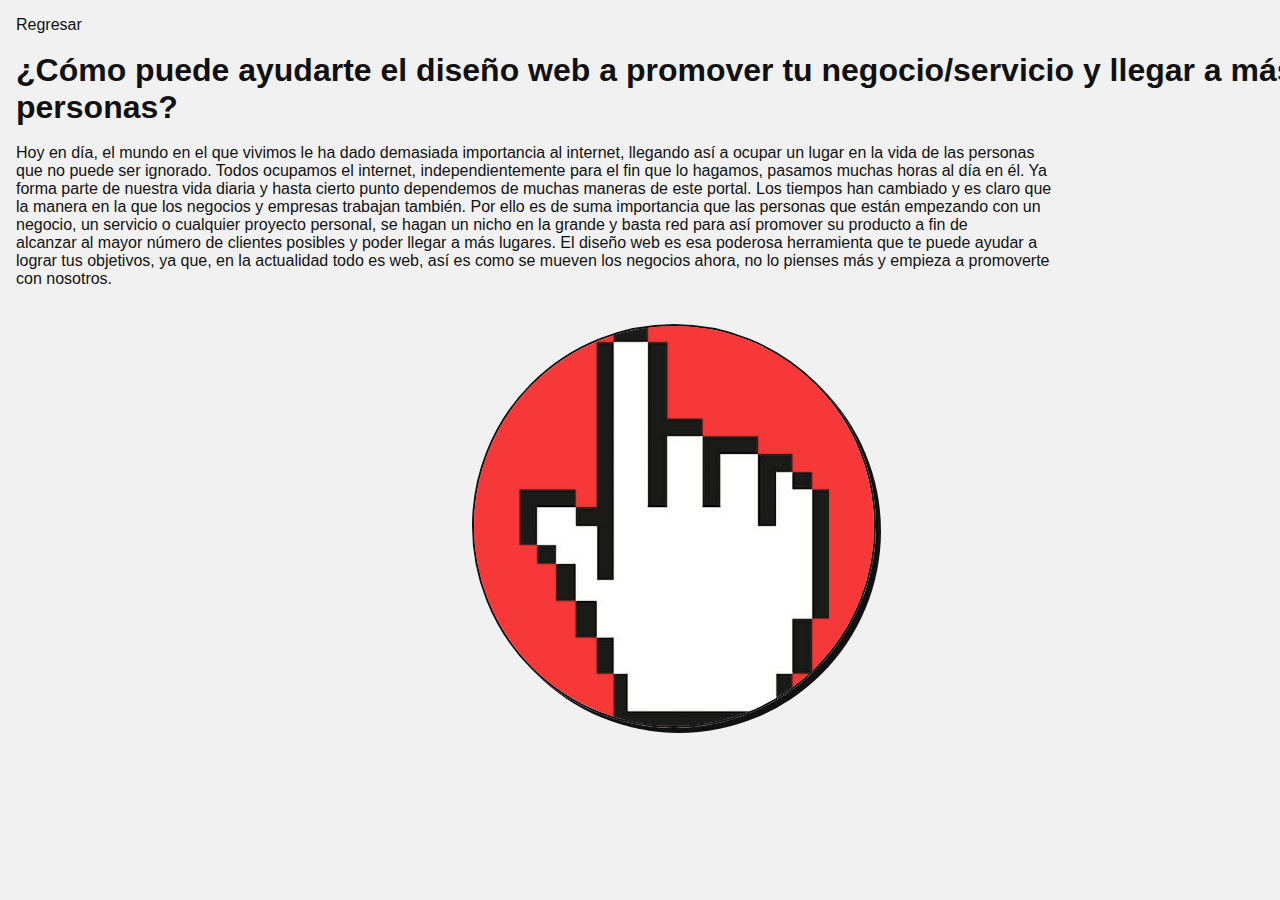
<file: Diseño web.html>
﻿<!DOCTYPE html>
<html lang="es">
    <head>
        <meta name="description" content="Sitio web que impulsa proyectos e ideas de empresarios con poca o nula experiencia"/>
        <meta name="author" content="Jonatan Emanuel Diaz Ramirez"/>
        <meta name="keywords" content="Empresarios, ideas, productos y servicioss"/>
        <meta charset="utf-8"/>
        <link rel="shorcut icon" type="image/x-icon" href="Imágenes/Logo.icon">
        <link rel="stylesheet" href="Css/Diseño web.css">
        <noscript>Lo sentimos, contenido no disponible</noscript>
        <title>
        El diseño web como herramienta
        </title>
    </head>
    <body>
        <!--div switch para el modo nocturno-->
        <div id="switch" class="switch">
<a href="./index.html">Regresar</a><br></br>
<h1>¿Cómo puede ayudarte el diseño web a promover tu negocio/servicio y llegar a más personas?</h1><br/>
<pre>
Hoy en día, el mundo en el que vivimos le ha dado demasiada importancia al internet, llegando así a ocupar un lugar en la vida de las personas
que no puede ser ignorado. Todos ocupamos el internet, independientemente para el fin que lo hagamos, pasamos muchas horas al día en él. Ya
forma parte de nuestra vida diaria y hasta cierto punto dependemos de muchas maneras de este portal. Los tiempos han cambiado y es claro que
la manera en la que los negocios y empresas trabajan también. Por ello es de suma importancia que las personas que están empezando con un
negocio, un servicio o cualquier proyecto personal, se hagan un nicho en la grande y basta red para así promover su producto a fin de
alcanzar al mayor número de clientes posibles y poder llegar a más lugares. El diseño web es esa poderosa herramienta que te puede ayudar a
lograr tus objetivos, ya que, en la actualidad todo es web, así es como se mueven los negocios ahora, no lo pienses más y empieza a promoverte
con nosotros.
</pre>
<br></br>
    <center>
    <img src="Imágenes/Dw.jpg" alt="Imagen no disponible"/>
    </center>
</div>
    </body>
    <script src="JS/DarkMode.js"></script>
</html>
</file>
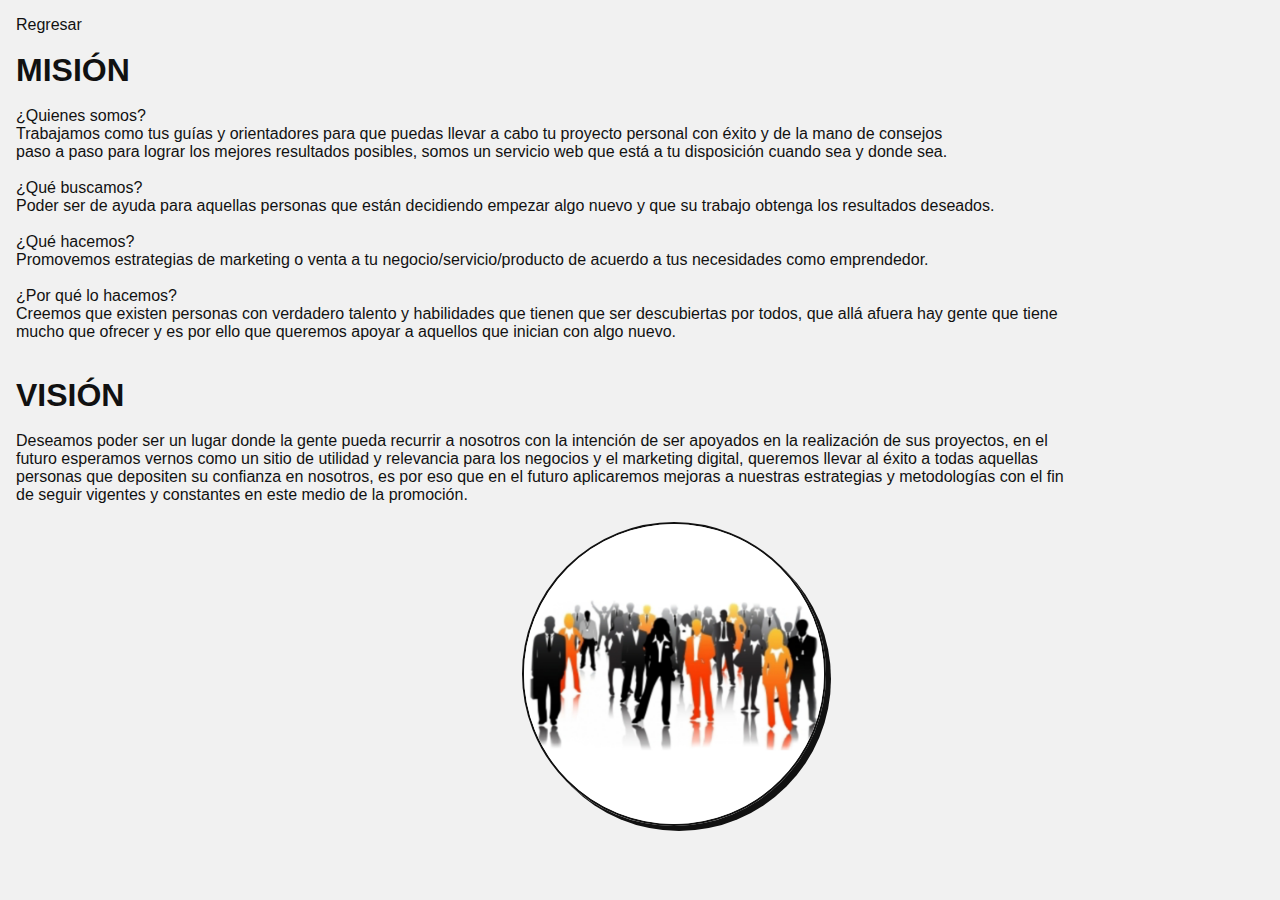
<file: Misión y visión.html>
﻿<!DOCTYPE html>
<html lang="es">
    <head>
        <meta name="description" content="Sitio web que impulsa proyectos e ideas de empresarios con poca o nula experiencia"/>
        <meta name="author" content="Jonatan Emanuel Diaz Ramirez"/>
        <meta name="keywords" content="Empresarios, ideas, productos y servicioss"/>
        <meta charset="utf-8"/>
        <link rel="shorcut icon" type="image/x-icon" href="Imágenes/Logo.icon"/>
        <link rel="stylesheet" href="Css/Misión y visión.css"/>
        <!--fuentes-->
        <link rel="preconnect" href="https://fonts.gstatic.com"/>
        <link href="https://fonts.googleapis.com/css2?family=Bebas+Neve&family=Noto+Sans&display=swap"/>
        <noscript>Lo sentimos, contenido no disponible</noscript>
        <title>
         Misión y visión
        </title>
    </head>
    <body>
<!--div switch para el modo nocturno-->
<div id="switch" class="switch">
<a href="./index.html">Regresar</a><br></br>
<h1>MISIÓN</h1><br/>
<pre>
¿Quienes somos?
Trabajamos como tus guías y orientadores para que puedas llevar a cabo tu proyecto personal con éxito y de la mano de consejos
paso a paso para lograr los mejores resultados posibles, somos un servicio web que está a tu disposición cuando sea y donde sea.

¿Qué buscamos?
Poder ser de ayuda para aquellas personas que están decidiendo empezar algo nuevo y que su trabajo obtenga los resultados deseados.

¿Qué hacemos?
Promovemos estrategias de marketing o venta a tu negocio/servicio/producto de acuerdo a tus necesidades como emprendedor.

¿Por qué lo hacemos?
Creemos que existen personas con verdadero talento y habilidades que tienen que ser descubiertas por todos, que allá afuera hay gente que tiene
mucho que ofrecer y es por ello que queremos apoyar a aquellos que inician con algo nuevo.
</pre>
<br></br>
<h2>VISIÓN</h2><br/>
<pre>
Deseamos poder ser un lugar donde la gente pueda recurrir a nosotros con la intención de ser apoyados en la realización de sus proyectos, en el
futuro esperamos vernos como un sitio de utilidad y relevancia para los negocios y el marketing digital, queremos llevar al éxito a todas aquellas
personas que depositen su confianza en nosotros, es por eso que en el futuro aplicaremos mejoras a nuestras estrategias y metodologías con el fin
de seguir vigentes y constantes en este medio de la promoción.
</pre>
<br/>
<center><img src="Imágenes/Gente.jpg" alt="Imagen no disponible"></center>
</div>
</body>
    <script src="JS/DarkMode.js"></script>
</html>
</file>
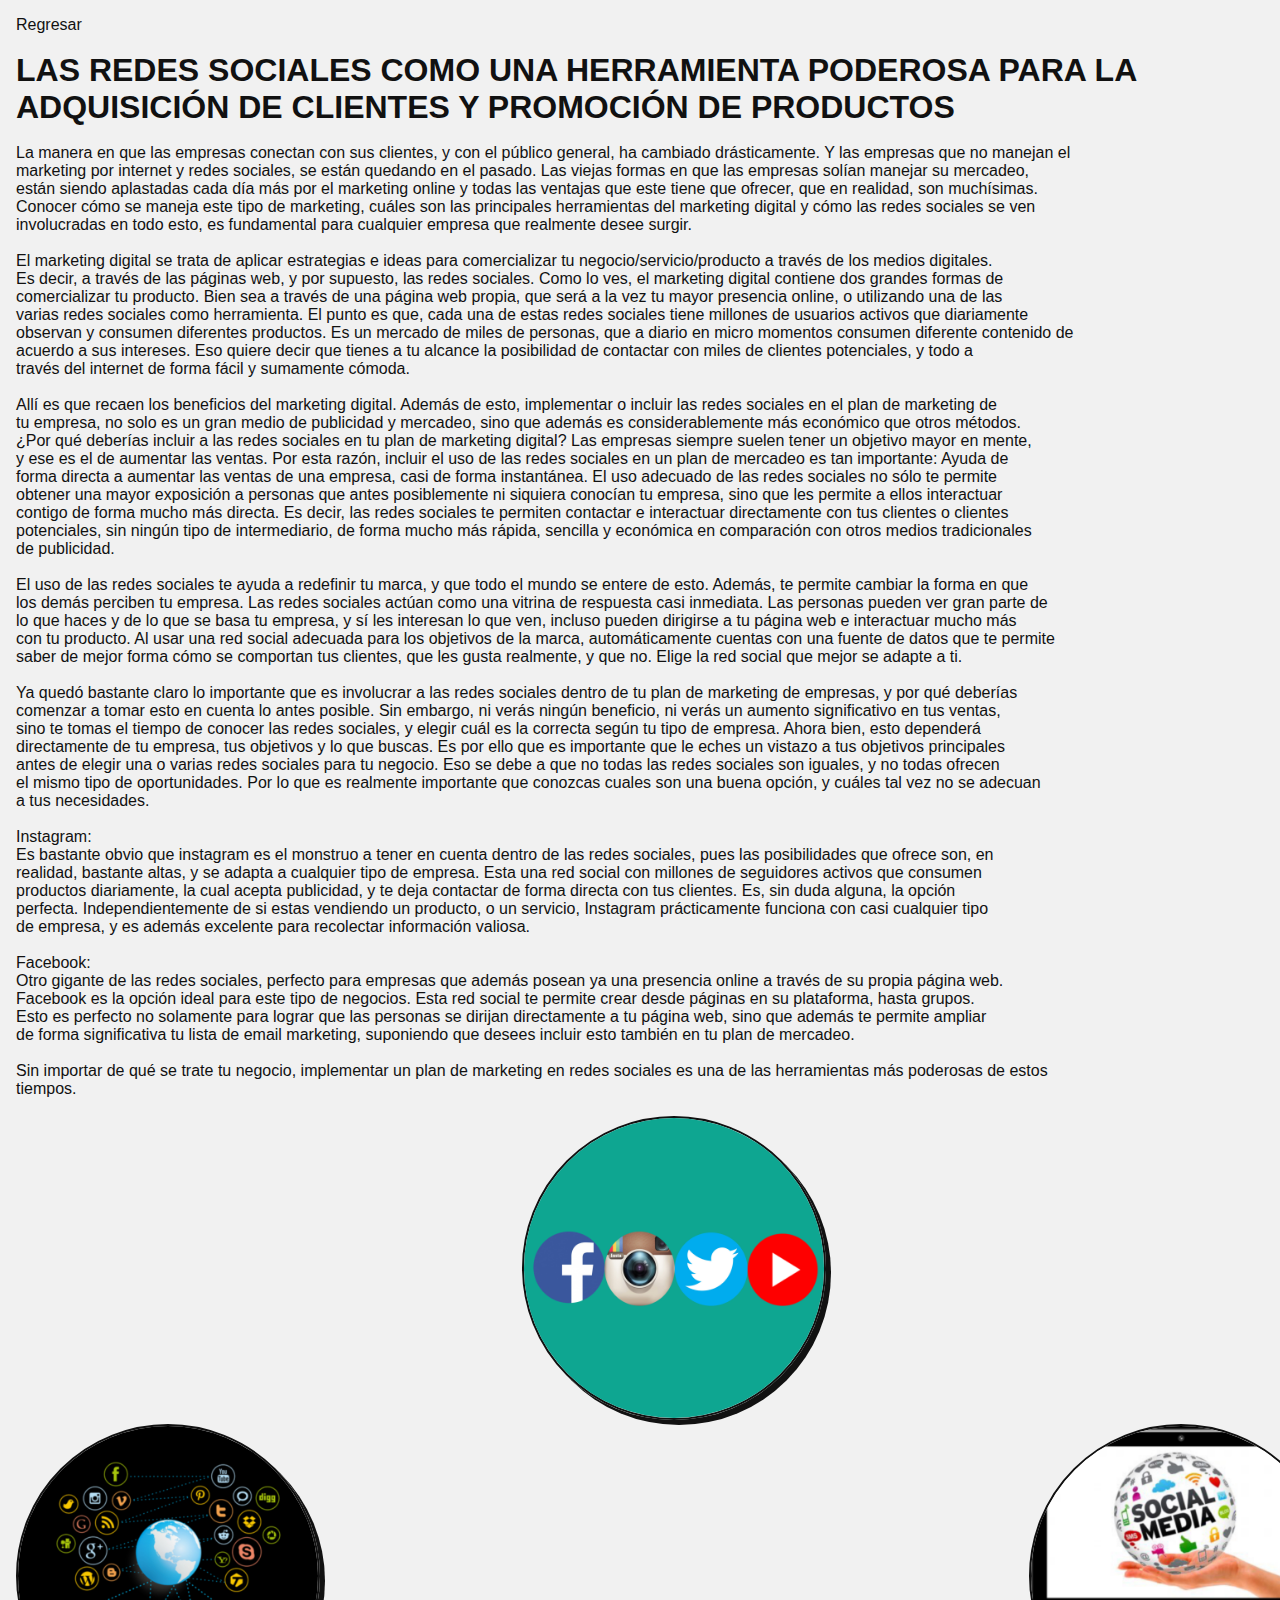
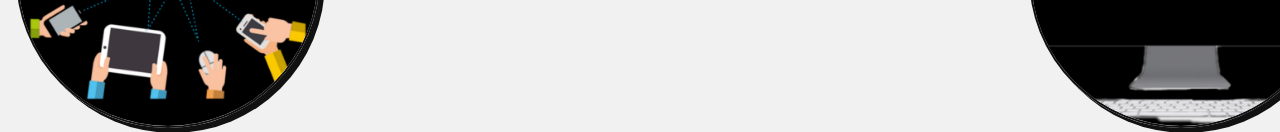
<file: Redes sociales.html>
﻿<!DOCTYPE html>
<html lang="es">
    <head>
        <meta name="description" content="Sitio web que impulsa proyectos e ideas de empresarios con poca o nula experiencia"/>
        <meta name="author" content="Jonatan Emanuel Diaz Ramirez"/>
        <meta name="keywords" content="Empresarios, ideas, productos y servicioss"/>
        <meta charset="utf-8"/>
        <link rel="shorcut icon" type="image/x-icon" href="Imágenes/Logo.icon">
        <link rel="stylesheet" href="Css/Redes sociales.css">
        <noscript>Lo sentimos, contenido no disponible</noscript>
        <title>
                Redes sociales
        </title>
    </head>
    <body>
        <!--div switch para el modo nocturno-->
        <div id="switch" class="switch">
        <a href="./index.html">Regresar</a><br></br>
        <h1>LAS REDES SOCIALES COMO UNA HERRAMIENTA PODEROSA PARA LA ADQUISICIÓN DE CLIENTES Y PROMOCIÓN DE PRODUCTOS</h1><br/>
<pre>
La manera en que las empresas conectan con sus clientes, y con el público general, ha cambiado drásticamente. Y las empresas que no manejan el
marketing por internet y redes sociales, se están quedando en el pasado. Las viejas formas en que las empresas solían manejar su mercadeo,
están siendo aplastadas cada día más por el marketing online y todas las ventajas que este tiene que ofrecer, que en realidad, son muchísimas.
Conocer cómo se maneja este tipo de marketing, cuáles son las principales herramientas del marketing digital y cómo las redes sociales se ven
involucradas en todo esto, es fundamental para cualquier empresa que realmente desee surgir. 

El marketing digital se trata de aplicar estrategias e ideas para comercializar tu negocio/servicio/producto a través de los medios digitales.
Es decir, a través de las páginas web, y por supuesto, las redes sociales. Como lo ves, el marketing digital contiene dos grandes formas de
comercializar tu producto. Bien sea a través de una página web propia, que será a la vez tu mayor presencia online, o utilizando una de las
varias redes sociales como herramienta. El punto es que, cada una de estas redes sociales tiene millones de usuarios activos que diariamente
observan y consumen diferentes productos. Es un mercado de miles de personas, que a diario en micro momentos consumen diferente contenido de
acuerdo a sus intereses. Eso quiere decir que tienes a tu alcance la posibilidad de contactar con miles de clientes potenciales, y todo a
través del internet de forma fácil y sumamente cómoda. 

Allí es que recaen los beneficios del marketing digital. Además de esto, implementar o incluir las redes sociales en el plan de marketing de
tu empresa, no solo es un gran medio de publicidad y mercadeo, sino que además es considerablemente más económico que otros métodos.
¿Por qué deberías incluir a las redes sociales en tu plan de marketing digital? Las empresas siempre suelen tener un objetivo mayor en mente,
y ese es el de aumentar las ventas. Por esta razón, incluir el uso de las redes sociales en un plan de mercadeo es tan importante: Ayuda de
forma directa a aumentar las ventas de una empresa, casi de forma instantánea. El uso adecuado de las redes sociales no sólo te permite
obtener una mayor exposición a personas que antes posiblemente ni siquiera conocían tu empresa, sino que les permite a ellos interactuar
contigo de forma mucho más directa. Es decir, las redes sociales te permiten contactar e interactuar directamente con tus clientes o clientes
potenciales, sin ningún tipo de intermediario, de forma mucho más rápida, sencilla y económica en comparación con otros medios tradicionales
de publicidad.

El uso de las redes sociales te ayuda a redefinir tu marca, y que todo el mundo se entere de esto. Además, te permite cambiar la forma en que
los demás perciben tu empresa. Las redes sociales actúan como una vitrina de respuesta casi inmediata. Las personas pueden ver gran parte de
lo que haces y de lo que se basa tu empresa, y sí les interesan lo que ven, incluso pueden dirigirse a tu página web e interactuar mucho más
con tu producto. Al usar una red social adecuada para los objetivos de la marca, automáticamente cuentas con una fuente de datos que te permite
saber de mejor forma cómo se comportan tus clientes, que les gusta realmente, y que no. Elige la red social que mejor se adapte a ti. 

Ya quedó bastante claro lo importante que es involucrar a las redes sociales dentro de tu plan de marketing de empresas, y por qué deberías
comenzar a tomar esto en cuenta lo antes posible. Sin embargo, ni verás ningún beneficio, ni verás un aumento significativo en tus ventas,
sino te tomas el tiempo de conocer las redes sociales, y elegir cuál es la correcta según tu tipo de empresa. Ahora bien, esto dependerá
directamente de tu empresa, tus objetivos y lo que buscas. Es por ello que es importante que le eches un vistazo a tus objetivos principales
antes de elegir una o varias redes sociales para tu negocio. Eso se debe a que no todas las redes sociales son iguales, y no todas ofrecen
el mismo tipo de oportunidades. Por lo que es realmente importante que conozcas cuales son una buena opción, y cuáles tal vez no se adecuan
a tus necesidades.

Instagram:
Es bastante obvio que instagram es el monstruo a tener en cuenta dentro de las redes sociales, pues las posibilidades que ofrece son, en
realidad, bastante altas, y se adapta a cualquier tipo de empresa. Esta una red social con millones de seguidores activos que consumen
productos diariamente, la cual acepta publicidad, y te deja contactar de forma directa con tus clientes. Es, sin duda alguna, la opción
perfecta. Independientemente de si estas vendiendo un producto, o un servicio, Instagram prácticamente funciona con casi cualquier tipo
de empresa, y es además excelente para recolectar información valiosa.

Facebook:
Otro gigante de las redes sociales, perfecto para empresas que además posean ya una presencia online a través de su propia página web.
Facebook es la opción ideal para este tipo de negocios. Esta red social te permite crear desde páginas en su plataforma, hasta grupos.
Esto es perfecto no solamente para lograr que las personas se dirijan directamente a tu página web, sino que además te permite ampliar
de forma significativa tu lista de email marketing, suponiendo que desees incluir esto también en tu plan de mercadeo.

Sin importar de qué se trate tu negocio, implementar un plan de marketing en redes sociales es una de las herramientas más poderosas de estos
tiempos.
</pre>
<br/>
<center>
    <img src="Imágenes/Rs.jpg" id="centro" alt="Imagen no disponible"/>
</center>
    <img src="Imágenes/Conectados.jpg" id="izquierda" alt="Imagen no disponible"/>
    <img src="Imágenes/Sm.jpg" id="derecha" alt="Imagen no disponible"/>
    </div>
    </body>
    <script src="JS/DarkMode.js"></script>
</html>
</file>
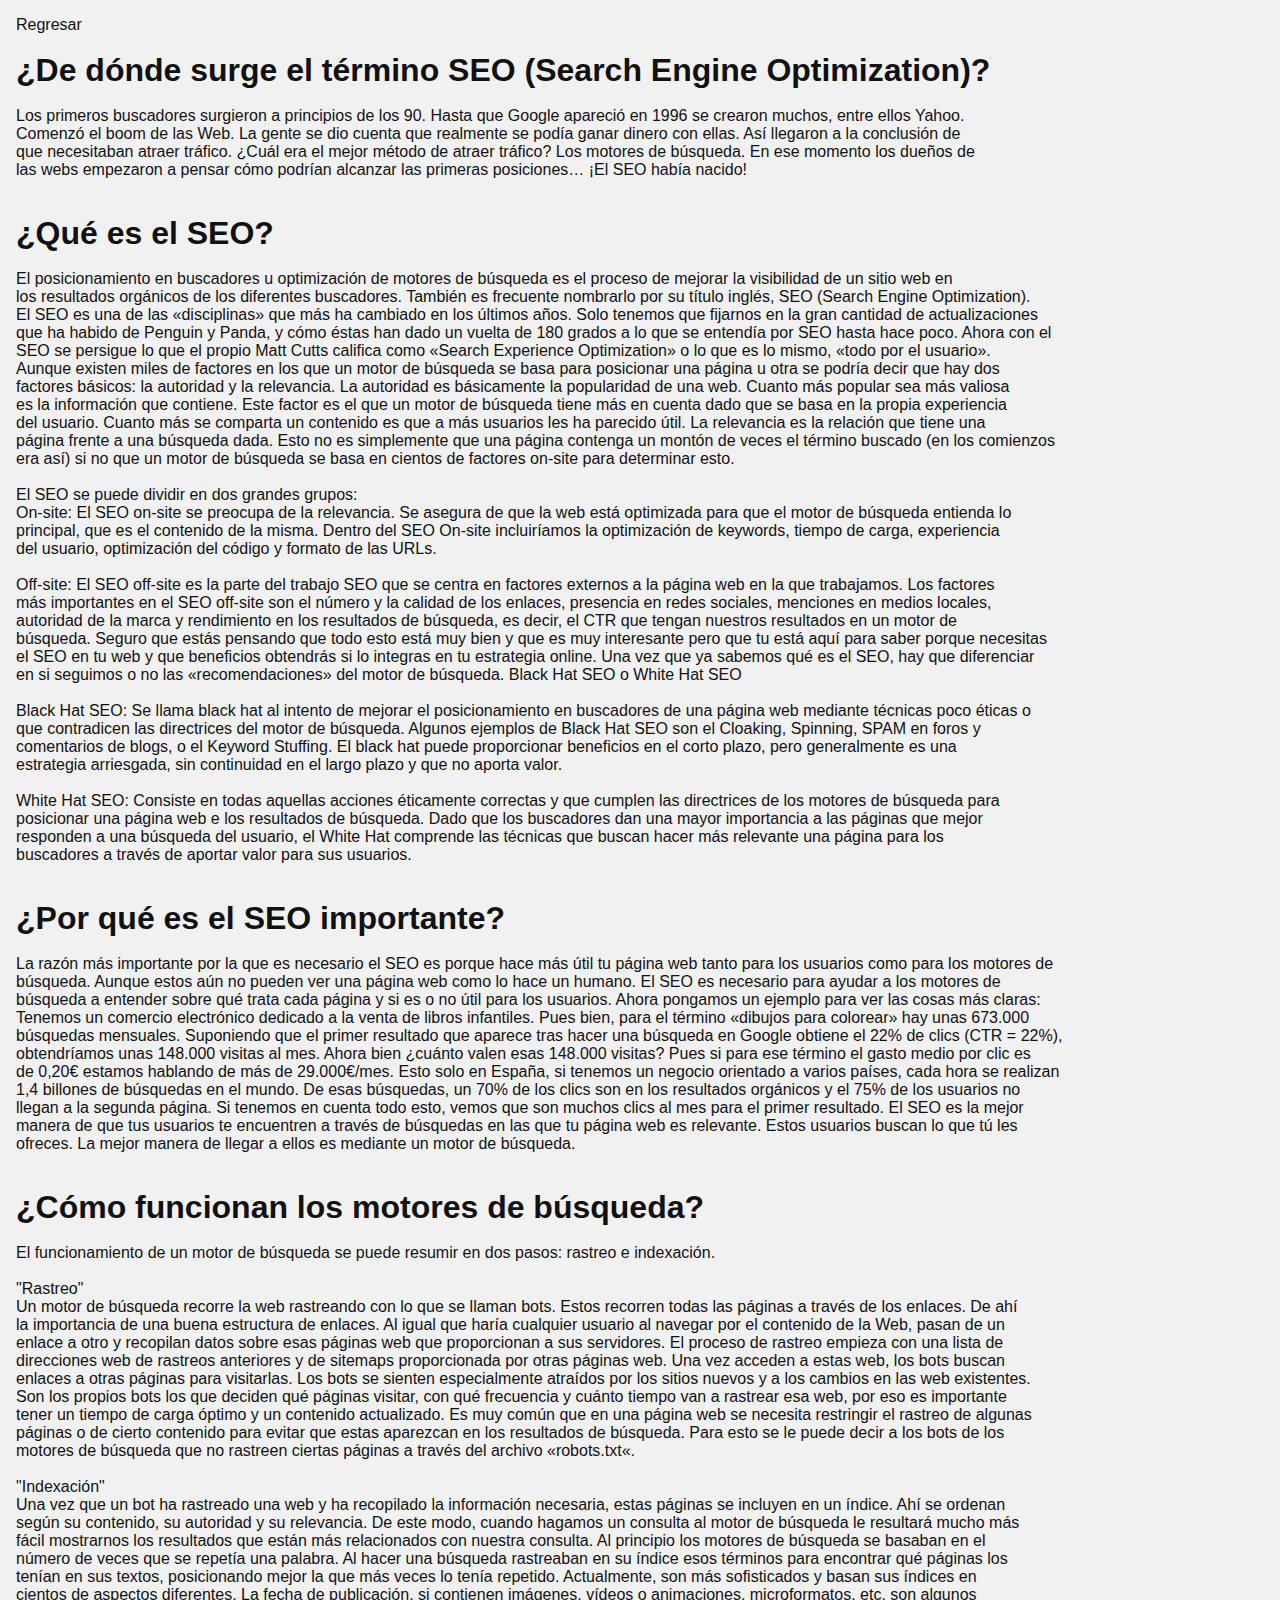
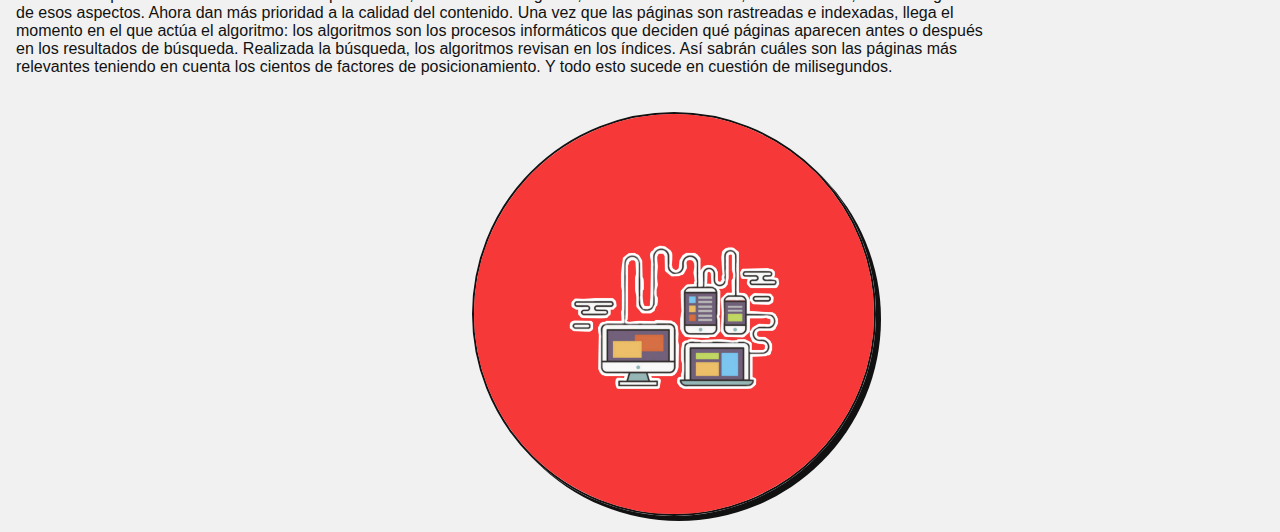
<file: Seo.html>
﻿<!DOCTYPE html>
<html lang="es">
    <head>
        <meta name="description" content="Sitio web que impulsa proyectos e ideas de empresarios con poca o nula experiencia"/>
        <meta name="author" content="Jonatan Emanuel Diaz Ramirez"/>
        <meta name="keywords" content="Empresarios, ideas, productos y servicioss"/>
        <meta charset="utf-8"/>
        <link rel="shorcut icon" type="image/x-icon" href="Imágenes/Logo.icon">
        <link rel="stylesheet" href="Css/Seo.css">
        <noscript>Lo sentimos, contenido no disponible</noscript>
        <title>
            Seo
        </title>
    </head>
    <body>
        <!--div switch para el modo nocturno-->
        <div id="switch" class="switch">
        <a href="./index.html">Regresar</a><br></br>
<h1>¿De dónde surge el término SEO (Search Engine Optimization)?</h1><br/>
<pre>
Los primeros buscadores surgieron a principios de los 90. Hasta que Google apareció en 1996 se crearon muchos, entre ellos Yahoo.
Comenzó el boom de las Web. La gente se dio cuenta que realmente se podía ganar dinero con ellas. Así llegaron a la conclusión de
que necesitaban atraer tráfico. ¿Cuál era el mejor método de atraer tráfico? Los motores de búsqueda. En ese momento los dueños de
las webs empezaron a pensar cómo podrían alcanzar las primeras posiciones… ¡El SEO había nacido!
</pre>
<br></br>
<h2>¿Qué es el SEO?</h2><br/>
<pre>
El posicionamiento en buscadores u optimización de motores de búsqueda es el proceso de mejorar la visibilidad de un sitio web en
los resultados orgánicos de los diferentes buscadores. También es frecuente nombrarlo por su título inglés, SEO (Search Engine Optimization).
El SEO es una de las «disciplinas» que más ha cambiado en los últimos años. Solo tenemos que fijarnos en la gran cantidad de actualizaciones
que ha habido de Penguin y Panda, y cómo éstas han dado un vuelta de 180 grados a lo que se entendía por SEO hasta hace poco. Ahora con el
SEO se persigue lo que el propio Matt Cutts califica como «Search Experience Optimization» o lo que es lo mismo, «todo por el usuario». 
Aunque existen miles de factores en los que un motor de búsqueda se basa para posicionar una página u otra se podría decir que hay dos
factores básicos: la autoridad y la relevancia. La autoridad es básicamente la popularidad de una web. Cuanto más popular sea más valiosa
es la información que contiene. Este factor es el que un motor de búsqueda tiene más en cuenta dado que se basa en la propia experiencia
del usuario. Cuanto más se comparta un contenido es que a más usuarios les ha parecido útil. La relevancia es la relación que tiene una
página frente a una búsqueda dada. Esto no es simplemente que una página contenga un montón de veces el término buscado (en los comienzos
era así) si no que un motor de búsqueda se basa en cientos de factores on-site para determinar esto.
        
El SEO se puede dividir en dos grandes grupos:
On-site: El SEO on-site se preocupa de la relevancia. Se asegura de que la web está optimizada para que el motor de búsqueda entienda lo
principal, que es el contenido de la misma. Dentro del SEO On-site incluiríamos la optimización de keywords, tiempo de carga, experiencia
del usuario, optimización del código y formato de las URLs.
        
Off-site: El SEO off-site es la parte del trabajo SEO que se centra en factores externos a la página web en la que trabajamos. Los factores
más importantes en el SEO off-site son el número y la calidad de los enlaces, presencia en redes sociales, menciones en medios locales,
autoridad de la marca y rendimiento en los resultados de búsqueda, es decir, el CTR que tengan nuestros resultados en un motor de
búsqueda. Seguro que estás pensando que todo esto está muy bien y que es muy interesante pero que tu está aquí para saber porque necesitas
el SEO en tu web y que beneficios obtendrás si lo integras en tu estrategia online. Una vez que ya sabemos qué es el SEO, hay que diferenciar
en si seguimos o no las «recomendaciones» del motor de búsqueda. Black Hat SEO o White Hat SEO
        
Black Hat SEO: Se llama black hat al intento de mejorar el posicionamiento en buscadores de una página web mediante técnicas poco éticas o
que contradicen las directrices del motor de búsqueda. Algunos ejemplos de Black Hat SEO son el Cloaking, Spinning, SPAM en foros y
comentarios de blogs, o el Keyword Stuffing. El black hat puede proporcionar beneficios en el corto plazo, pero generalmente es una
estrategia arriesgada, sin continuidad en el largo plazo y que no aporta valor.

White Hat SEO: Consiste en todas aquellas acciones éticamente correctas y que cumplen las directrices de los motores de búsqueda para
posicionar una página web e los resultados de búsqueda. Dado que los buscadores dan una mayor importancia a las páginas que mejor
responden a una búsqueda del usuario, el White Hat comprende las técnicas que buscan hacer más relevante una página para los
buscadores a través de aportar valor para sus usuarios.
</pre>
<br></br>
<h3>¿Por qué es el SEO importante?</h3><br/>
<pre>
La razón más importante por la que es necesario el SEO es porque hace más útil tu página web tanto para los usuarios como para los motores de
búsqueda. Aunque estos aún no pueden ver una página web como lo hace un humano. El SEO es necesario para ayudar a los motores de 
búsqueda a entender sobre qué trata cada página y si es o no útil para los usuarios. Ahora pongamos un ejemplo para ver las cosas más claras:
Tenemos un comercio electrónico dedicado a la venta de libros infantiles. Pues bien, para el término «dibujos para colorear» hay unas 673.000
búsquedas mensuales. Suponiendo que el primer resultado que aparece tras hacer una búsqueda en Google obtiene el 22% de clics (CTR = 22%),
obtendríamos unas 148.000 visitas al mes. Ahora bien ¿cuánto valen esas 148.000 visitas? Pues si para ese término el gasto medio por clic es
de 0,20€ estamos hablando de más de 29.000€/mes. Esto solo en España, si tenemos un negocio orientado a varios países, cada hora se realizan
1,4 billones de búsquedas en el mundo. De esas búsquedas, un 70% de los clics son en los resultados orgánicos y el 75% de los usuarios no
llegan a la segunda página. Si tenemos en cuenta todo esto, vemos que son muchos clics al mes para el primer resultado. El SEO es la mejor
manera de que tus usuarios te encuentren a través de búsquedas en las que tu página web es relevante. Estos usuarios buscan lo que tú les
ofreces. La mejor manera de llegar a ellos es mediante un motor de búsqueda.
</pre>
<br></br>
<h4>¿Cómo funcionan los motores de búsqueda?</h4><br/>
<pre>
El funcionamiento de un motor de búsqueda se puede resumir en dos pasos: rastreo e indexación.

"Rastreo"
Un motor de búsqueda recorre la web rastreando con lo que se llaman bots. Estos recorren todas las páginas a través de los enlaces. De ahí
la importancia de una buena estructura de enlaces. Al igual que haría cualquier usuario al navegar por el contenido de la Web, pasan de un
enlace a otro y recopilan datos sobre esas páginas web que proporcionan a sus servidores. El proceso de rastreo empieza con una lista de
direcciones web de rastreos anteriores y de sitemaps proporcionada por otras páginas web. Una vez acceden a estas web, los bots buscan
enlaces a otras páginas para visitarlas. Los bots se sienten especialmente atraídos por los sitios nuevos y a los cambios en las web existentes.
Son los propios bots los que deciden qué páginas visitar, con qué frecuencia y cuánto tiempo van a rastrear esa web, por eso es importante
tener un tiempo de carga óptimo y un contenido actualizado. Es muy común que en una página web se necesita restringir el rastreo de algunas
páginas o de cierto contenido para evitar que estas aparezcan en los resultados de búsqueda. Para esto se le puede decir a los bots de los
motores de búsqueda que no rastreen ciertas páginas a través del archivo «robots.txt«.

"Indexación"
Una vez que un bot ha rastreado una web y ha recopilado la información necesaria, estas páginas se incluyen en un índice. Ahí se ordenan
según su contenido, su autoridad y su relevancia. De este modo, cuando hagamos un consulta al motor de búsqueda le resultará mucho más
fácil mostrarnos los resultados que están más relacionados con nuestra consulta. Al principio los motores de búsqueda se basaban en el
número de veces que se repetía una palabra. Al hacer una búsqueda rastreaban en su índice esos términos para encontrar qué páginas los
tenían en sus textos, posicionando mejor la que más veces lo tenía repetido. Actualmente, son más sofisticados y basan sus índices en
cientos de aspectos diferentes. La fecha de publicación, si contienen imágenes, vídeos o animaciones, microformatos, etc. son algunos
de esos aspectos. Ahora dan más prioridad a la calidad del contenido. Una vez que las páginas son rastreadas e indexadas, llega el
momento en el que actúa el algoritmo: los algoritmos son los procesos informáticos que deciden qué páginas aparecen antes o después
en los resultados de búsqueda. Realizada la búsqueda, los algoritmos revisan en los índices. Así sabrán cuáles son las páginas más
relevantes teniendo en cuenta los cientos de factores de posicionamiento. Y todo esto sucede en cuestión de milisegundos.
</pre>
<br></br>
        <center><img src="Imágenes/SEO.jpg" alt="Imagen no disponible"/></center>
        </div>
    </body>
    <script src="JS/DarkMode.js"></script>
</html>
</file>
<file: Css/Diseño web.css>
* {
  font-family: "Noto sans", sans-serif;
  color: #111111;
  margin: 0;
  padding: 0;
}

body {
  background: #F1F1F1;
}

body.dark {
  background: #111111;
}

#switch {
  background: #F1F1F1;
  padding: 1rem;
  width: 1320px;
  max-width: 82.3em;
  height: 700px;
  max-height: 43.75em;
}

#switch a {
  color: #111111;
  font-size: 1em;
  text-decoration: none;
}

#switch a:hover {
  font-size: 1.1em;
  -webkit-transition: .3s ease all;
  transition: .3s ease all;
  color: #007EDA;
  text-decoration: underline;
}

#switch h1 {
  font-size: 2em;
  color: #111111;
}

#switch pre {
  font-size: 1em;
}

#switch img {
  height: 400px;
  width: 400px;
  border-radius: 500px;
  -webkit-box-shadow: 5px 5px 0px #111111;
          box-shadow: 5px 5px 0px #111111;
  border: 2px solid #111111;
}

body.dark #switch {
  background: #111111;
}

body.dark #switch a {
  color: #F1F1F1;
}

body.dark #switch a:hover {
  color: #007EDA;
  text-decoration: underline;
}

body.dark #switch h1 {
  color: #F1F1F1;
}

body.dark #switch pre {
  color: #F1F1F1;
}

@media (max-width: 1200px) {
  #switch {
    width: 96.8%;
    height: 580px;
  }
  #switch a {
    font-size: 16px;
  }
  #switch h1 {
    font-size: 16px;
  }
  #switch pre {
    font-size: 15px;
  }
  #switch img {
    height: 350px;
    width: 350px;
  }
}

@media (max-width: 992px) {
  #switch {
    width: 95%;
    height: 580px;
  }
  #switch a {
    font-size: 16px;
  }
  #switch h1 {
    font-size: 16px;
  }
  #switch pre {
    font-size: 11px;
  }
  #switch img {
    height: 300px;
    width: 300px;
  }
}

@media (max-width: 768px) {
  #switch {
    width: 94%;
    height: 580px;
  }
  #switch a {
    font-size: 16px;
  }
  #switch h1 {
    font-size: 16px;
  }
  #switch pre {
    font-size: 8.5px;
  }
  #switch img {
    height: 250px;
    width: 250px;
  }
}

@media (max-width: 576px) {
  #switch {
    width: 93.5%;
    height: 580px;
  }
  #switch a {
    font-size: 16px;
  }
  #switch h1 {
    font-size: 16px;
  }
  #switch pre {
    font-size: 7px;
  }
  #switch img {
    height: 200px;
    width: 200px;
  }
}
/*# sourceMappingURL=Diseño web.css.map */
</file>
<file: Css/Misión y visión.css>
* {
  font-family: "Noto sans", sans-serif;
  color: #111111;
  margin: 0;
  padding: 0;
}

body {
  background: #F1F1F1;
}

body.dark {
  background: #111111;
}

#switch {
  background: #F1F1F1;
  padding: 1rem;
  width: 1320px;
  max-width: 82.3em;
  height: 800px;
  max-height: 50em;
}

#switch a {
  color: #111111;
  font-size: 1em;
  text-decoration: none;
}

#switch a:hover {
  color: #007EDA;
  text-decoration: underline;
  font-size: 1.1em;
  -webkit-transition: .3s ease all;
  transition: .3s ease all;
}

#switch h1 {
  font-size: 2em;
}

#switch h2 {
  font-size: 2em;
}

#switch pre {
  font-size: 1em;
}

#switch img {
  height: 300px;
  width: 300px;
  border-radius: 500px;
  -webkit-box-shadow: 5px 5px 0px #111111;
  box-shadow: 5px 5px 0px #111111;
  border: 2px solid #111111;
}

body.dark #switch {
  background: #111111;
}

body.dark #switch h1 {
  color: #FEFEFE;
}

body.dark #switch h2 {
  color: #FEFEFE;
}

body.dark #switch pre {
  color: #FEFEFE;
}

body.dark #switch a {
  color: #F1F1F1;
}

body.dark #switch a:hover {
  color: #007EDA;
  text-decoration: underline;
}

@media (max-width: 1200px) {
  #switch {
    width: 96.7%;
    height: 100%;
  }
  #switch a {
    font-size: 16px;
  }
  #switch h1, #switch h2 {
    font-size: 16px;
  }
  #switch pre {
    font-size: 14px;
  }
  #switch img {
    height: 300px;
  }
}

@media (max-width: 992px) {
  #switch {
    width: 95.8%;
    height: 100%;
  }
  #switch a {
    font-size: 16px;
  }
  #switch h1, #switch h2 {
    font-size: 16px;
  }
  #switch pre {
    font-size: 11px;
  }
  #switch img {
    height: 300px;
  }
}

@media (max-width: 768px) {
  #switch {
    width: 94.4%;
    height: 100%;
  }
  #switch a {
    font-size: 16px;
  }
  #switch h1, #switch h2 {
    font-size: 16px;
  }
  #switch pre {
    font-size: 8px;
  }
  #switch img {
    height: 300px;
  }
}

@media (max-width: 576px) {
  #switch {
    width: 93.4%;
    height: 580px;
  }
  #switch a {
    font-size: 16px;
  }
  #switch h1, #switch h2 {
    font-size: 16px;
  }
  #switch pre {
    font-size: 7px;
  }
  #switch img {
    height: 200px;
    width: 200px;
  }
}
/*# sourceMappingURL=Misión y visión.css.map */
</file>
<file: Css/Redes sociales.css>
* {
  font-family: "Noto sans", sans-serif;
  color: #111111;
  margin: 0;
  padding: 0;
}

body {
  background: #F1F1F1;
}

body.dark {
  background: #111111;
}

#switch {
  background: #F1F1F1;
  padding: 1em;
  width: 1320px;
  max-width: 82.3em;
  height: 1700px;
  max-height: 106.25em;
}

#switch a {
  color: #111111;
  font-size: 1em;
  text-decoration: none;
}

#switch a:hover {
  font-size: 1.1em;
  color: #007EDA;
  text-decoration: underline;
  -webkit-transition: .3s ease all;
  transition: .3s ease all;
}

#switch h1 {
  font-size: 2em;
  color: #111111;
}

#switch pre {
  font-size: 1em;
}

#switch #izquierda {
  height: 300px;
  width: 300px;
  border-radius: 500px;
  -webkit-box-shadow: 5px 5px 0px #111111;
          box-shadow: 5px 5px 0px #111111;
  border: 2px solid #111111;
}

#switch #centro {
  height: 300px;
  width: 300px;
  float: center;
  border-radius: 500px;
  -webkit-box-shadow: 5px 5px 0px #111111;
          box-shadow: 5px 5px 0px #111111;
  border: 2px solid #111111;
}

#switch #derecha {
  height: 300px;
  width: 300px;
  float: right;
  border-radius: 500px;
  -webkit-box-shadow: 5px 5px 0px #111111;
          box-shadow: 5px 5px 0px #111111;
  border: 2px solid #111111;
}

body.dark #switch {
  background: #111111;
}

body.dark #switch a {
  color: #F1F1F1;
}

body.dark #switch a:hover {
  color: #007EDA;
  text-decoration: underline;
}

body.dark #switch h1 {
  color: #F1F1F1;
}

body.dark #switch pre {
  color: #F1F1F1;
}

@media (max-width: 1200px) {
  #switch {
    width: 96.8%;
    height: 100%;
  }
  #switch h1 {
    font-size: 16px;
  }
  #switch pre {
    font-size: 14px;
  }
  #switch #izquierda {
    height: 200px;
    width: 200px;
  }
  #switch #centro {
    height: 200px;
    width: 200px;
  }
  #switch #derecha {
    height: 200px;
    width: 200px;
  }
}

@media (max-width: 992px) {
  #switch {
    width: 95.9%;
    height: 100%;
  }
  #switch h1 {
    font-size: 16px;
  }
  #switch pre {
    font-size: 11px;
  }
  #switch #izquierda {
    height: 200px;
    width: 200px;
  }
  #switch #centro {
    height: 200px;
    width: 200px;
  }
  #switch #derecha {
    height: 200px;
    width: 200px;
  }
}

@media (max-width: 768px) {
  #switch {
    width: 94.4%;
    height: 100%;
  }
  #switch h1 {
    font-size: 16px;
  }
  #switch pre {
    font-size: 8px;
  }
  #switch #izquierda {
    height: 200px;
    width: 200px;
  }
  #switch #centro {
    height: 200px;
    width: 200px;
  }
  #switch #derecha {
    height: 200px;
    width: 200px;
  }
}

@media (max-width: 576px) {
  #switch {
    width: 93.4%;
    height: 100%;
  }
  #switch h1 {
    font-size: 16px;
  }
  #switch pre {
    font-size: 7px;
  }
  #switch #izquierda {
    height: 200px;
    width: 200px;
  }
  #switch #centro {
    height: 200px;
    width: 200px;
  }
  #switch #derecha {
    height: 200px;
    width: 200px;
  }
}
/*# sourceMappingURL=Redes sociales.css.map */
</file>
<file: Css/Seo.css>
* {
  font-family: sans-serif;
  color: #111111;
  margin: 0;
  padding: 0;
}

body {
  background: #F1F1F1;
}

body.dark {
  background: #111111;
}

#switch {
  background: #F1F1F1;
  padding: 1rem;
  width: 1320px;
  max-width: 82.3em;
  height: 2100px;
  max-height: 131.25em;
}

#switch a {
  text-decoration: none;
  color: #111111;
  font-size: 1em;
}

#switch a:hover {
  font-size: 1.1em;
  -webkit-transition: .3s ease all;
  transition: .3s ease all;
  color: #007EDA;
  text-decoration: underline;
}

#switch h1 {
  font-size: 2em;
  color: #111111;
}

#switch h2 {
  font-size: 2em;
  color: #111111;
}

#switch h3 {
  font-size: 2em;
  color: #111111;
}

#switch h4 {
  font-size: 2em;
  color: #111111;
}

#switch img {
  height: 400px;
  width: 400px;
  border-radius: 500px;
  -webkit-box-shadow: 5px 5px 0px #111111;
          box-shadow: 5px 5px 0px #111111;
  border: 2px solid #111111;
}

body.dark #switch {
  background: #111111;
}

body.dark #switch h1 {
  color: #F1F1F1;
}

body.dark #switch h2 {
  color: #F1F1F1;
}

body.dark #switch h3 {
  color: #F1F1F1;
}

body.dark #switch h4 {
  color: #F1F1F1;
}

body.dark #switch pre {
  color: #F1F1F1;
}

body.dark #switch a {
  color: #F1F1F1;
}

body.dark #switch a:hover {
  color: #007EDA;
  text-decoration: underline;
}

@media (max-width: 1200px) {
  #switch {
    width: 96.8%;
    height: 100%;
  }
  #switch a {
    font-size: 16px;
  }
  #switch h1 {
    font-size: 16px;
  }
  #switch h2 {
    font-size: 16px;
  }
  #switch h3 {
    font-size: 16px;
  }
  #switch h4 {
    font-size: 16px;
  }
  #switch pre {
    font-size: 14px;
  }
  #switch img {
    height: 350px;
    width: 350px;
  }
}

@media (max-width: 992px) {
  #switch {
    width: 95.8%;
    height: 100%;
  }
  #switch a {
    font-size: 16px;
  }
  #switch h1 {
    font-size: 16px;
  }
  #switch h2 {
    font-size: 16px;
  }
  #switch h3 {
    font-size: 16px;
  }
  #switch h4 {
    font-size: 16px;
  }
  #switch pre {
    font-size: 11px;
  }
  #switch img {
    height: 300px;
    width: 300px;
  }
}

@media (max-width: 768px) {
  #switch {
    width: 94.5%;
    height: 100%;
  }
  #switch a {
    font-size: 16px;
  }
  #switch h1 {
    font-size: 16px;
  }
  #switch h2 {
    font-size: 16px;
  }
  #switch h3 {
    font-size: 16px;
  }
  #switch h4 {
    font-size: 16px;
  }
  #switch pre {
    font-size: 8.5px;
  }
  #switch img {
    height: 250px;
    width: 250px;
  }
}

@media (max-width: 576px) {
  #switch {
    width: 93.4%;
    height: 100%;
  }
  #switch a {
    font-size: 16px;
  }
  #switch h1 {
    font-size: 16px;
  }
  #switch h2 {
    font-size: 16px;
  }
  #switch h3 {
    font-size: 16px;
  }
  #switch h4 {
    font-size: 16px;
  }
  #switch pre {
    font-size: 7px;
  }
  #switch img {
    height: 200px;
    width: 200px;
  }
}
/*# sourceMappingURL=Seo.css.map */
</file>
